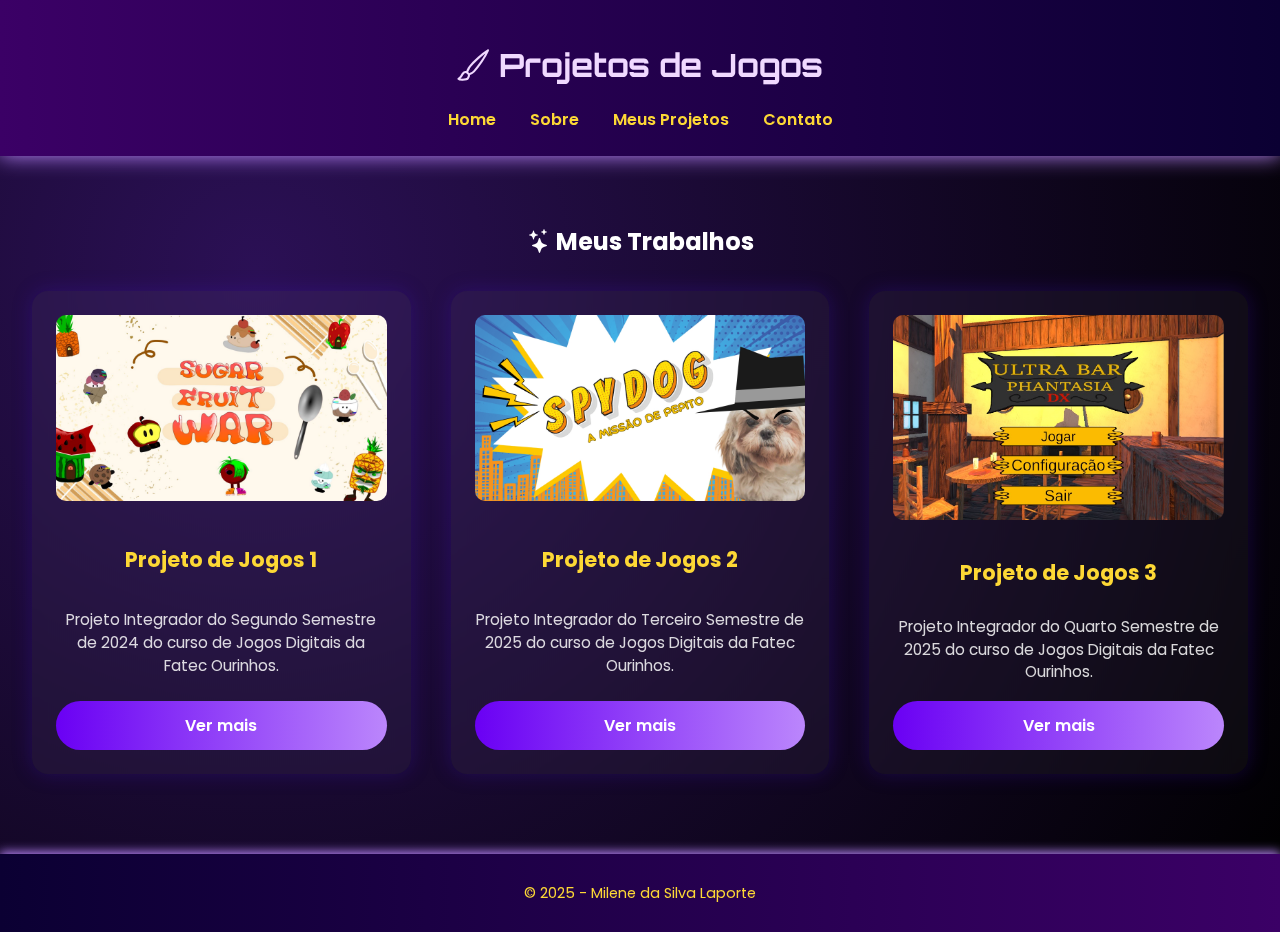
<file: jogos.html>
<!DOCTYPE html>
<html lang="pt-BR">
<head>
    <meta charset="UTF-8" />
    <meta name="viewport" content="width=device-width, initial-scale=1.0" />
    <title>Projetos de Jogos</title>

    <link rel="stylesheet" href="style.css" />

    <!-- Fontes -->
    <link href="https://fonts.googleapis.com/css2?family=Orbitron:wght@400;600&family=Poppins:wght@300;500;700&display=swap" rel="stylesheet">

    <!-- Ícones Bootstrap -->
    <link rel="stylesheet" href="https://cdn.jsdelivr.net/npm/bootstrap-icons@1.11.3/font/bootstrap-icons.css">
</head>

<body>
    <header>
        <h1><i class="bi bi-brush"></i> Projetos de Jogos</h1>

        <nav>
            <ul>
                <li><a href="index.html">Home</a></li>
                <li><a href="sobre.html">Sobre</a></li>
                <li><a href="catalogo.html">Meus Projetos</a></li>
                <li><a href="contato.html">Contato</a></li>
            </ul>
        </nav>
    </header>

    <main class="galeria-jogos">
        <h2><i class="bi bi-stars"></i> Meus Trabalhos</h2>

        <div class="cards-container">

    <div class="card">
        <img src="assets/img/Sugar_Fruit_War.jpg">
        <h3>Projeto de Jogos 1</h3>
        <p>Projeto Integrador do Segundo Semestre de 2024 do curso de Jogos Digitais da Fatec Ourinhos.</p>
        <a href="https://dudh.itch.io/sugar-fruit-war" class="botao"><i class="fas fa-eye"></i> Ver mais</a>
    </div>

    <div class="card">
        <img src="assets/img/Spydog.jpg">
        <h3>Projeto de Jogos 2</h3>
        <p>Projeto Integrador do Terceiro Semestre de 2025 do curso de Jogos Digitais da Fatec Ourinhos.</p>
        <a href="https://lpm-game-studio.itch.io/spydog-pepito-mission" class="botao"><i class="fas fa-eye"></i> Ver mais</a>
    </div>

    <div class="card">
        <img src="assets/img/Bar_Phantasia.jpg">
        <h3>Projeto de Jogos 3</h3>
        <p>Projeto Integrador do Quarto Semestre de 2025 do curso de Jogos Digitais da Fatec Ourinhos.</p>
        <a href="https://joao-pedro-bicudo.itch.io/ultra-bar-phantasia-dx" class="botao"><i class="fas fa-eye"></i> Ver mais</a>
    </div>

</div>
    </main>
    <footer>
        <p>&copy; 2025 - Milene da Silva Laporte</p>
    </footer>
</body>
</html>
</file>
<file: style.css>
/* 🌌 Tema Galáctico */
body {
    margin: 0;
    font-family: 'Poppins', sans-serif;
    color: #fff;
    background: radial-gradient(circle at 20% 30%, #2b1055, #000);
    background-attachment: fixed;
    overflow-x: hidden;
    height: 100%;
    display: flex;
    flex-direction: column;
}

/* Estrelas animadas */
body::before {
    content: "";
    position: fixed;
    top: 0; left: 0;
    width: 200%;
    height: 200%;
    background: url('https://www.transparenttextures.com/patterns/stardust.png');
    opacity: 0.3;
    animation: stars 100s linear infinite;
    z-index: -1;
}

@keyframes stars {
    from { transform: translate(0, 0); }
    to { transform: translate(-500px, -500px); }
}

/* Cabeçalho */
header {
    text-align: center;
    background: linear-gradient(90deg, #3b0066, #0b0033);
    padding: 1.5em 0;
    box-shadow: 0 0 20px #bb86fc;
}

h1 {
    font-family: 'Orbitron', sans-serif;
    font-size: 2em;
    color: #f0d9ff;
}

/* Navegação */
nav ul {
    list-style: none;
    padding: 0;
    margin: 1em 0 0 0;
}

nav li {
    display: inline;
    margin: 0 15px;
}

nav a {
    color: #fdd835;
    text-decoration: none;
    font-weight: 600;
    transition: 0.3s;
}

nav a:hover, .ativo {
    color: #bb86fc;
    text-shadow: 0 0 10px #bb86fc;
}

/* Conteúdo principal */
main {
    text-align: center;
    padding: 3em 1em;
    flex: 1;
}

.intro p {
    font-size: 1.1em;
    max-width: 700px;
    margin: 1em auto;
}

/* Botão */
.botao, button {
    background: linear-gradient(90deg, #6a00f4, #bb86fc);
    color: white;
    border: none;
    padding: 12px 25px;
    border-radius: 30px;
    cursor: pointer;
    text-decoration: none;
    font-weight: 600;
    transition: 0.3s;
}

.botao:hover, button:hover {
    transform: scale(1.05);
    box-shadow: 0 0 15px #bb86fc;
}

/* Projetos */
.projetos {
    display: grid;
    grid-template-columns: repeat(auto-fit, minmax(250px, 1fr));
    gap: 30px;
    max-width: 1000px;
    margin: auto;
}

.projetos article {
    background: rgba(255, 255, 255, 0.1);
    border-radius: 15px;
    padding: 1.5em;
    height: 200px;
    transition: transform 0.3s;
    backdrop-filter: blur(6px);
}

.projetos article:hover {
    transform: scale(1.05);
    box-shadow: 0 0 20px #bb86fc;
}

.projetos img {
    width: 100%;
    border-radius: 10px;
}

/* Formulário */
form {
    display: flex;
    flex-direction: column;
    gap: 15px;
    max-width: 400px;
    margin: auto;
}

input, textarea {
    border: none;
    border-radius: 10px;
    padding: 10px;
    font-size: 1em;
    background: rgba(255, 255, 255, 0.1);
    color: white;
}

input:focus, textarea:focus {
    outline: 2px solid #bb86fc;
}

/* Perfil */
.perfil {
    width: 150px;
    border-radius: 50%;
    border: 3px solid #fdd835;
    box-shadow: 0 0 15px #fdd835;
}

/* Rodapé */
footer {
    margin-top: auto;
    text-align: center;
    background: linear-gradient(90deg, #0b0033, #3b0066);
    padding: 1em 0;
    color: #fdd835;
    font-size: 0.9em;
    box-shadow: 0 -2px 10px #bb86fc;
}
/* ==== Melhor espaçamento de texto e layout central ==== */
.sobre {
    max-width: 900px;        /* limita a largura máxima do texto */
    margin: 0 auto;          /* centraliza horizontalmente */
    padding: 2em 1.5em;      /* cria espaço interno nas laterais e no topo */
    text-align: center;      /* mantém o alinhamento central */
    line-height: 1.8;        /* aumenta o espaçamento entre linhas */
}

.sobre p {
    text-align: justify;     /* deixa o texto alinhado dos dois lados */
    text-indent: 1.5em;      /* recuo no início dos parágrafos (opcional) */
}

.sobre h2 {
    margin-bottom: 1em;
    color: #fdd835;          /* mantém o título em amarelo */
}
.sobre {
    background: rgba(255, 255, 255, 0.05);
    border-radius: 15px;
    box-shadow: 0 0 20px rgba(187, 134, 252, 0.3);
}
.contato {
    display: flex;
    justify-content: center;
    align-items: center;
    padding: 4em 2em;
    min-height: calc(100vh - 160px); /* mantém o footer embaixo */
}

.contato-info {
    text-align: center;
    background: rgba(255, 255, 255, 0.05);
    padding: 3em 2em;
    border-radius: 20px;
    box-shadow: 0 0 25px rgba(187, 134, 252, 0.4);
    max-width: 600px;
    width: 100%;
}

.contato-info h2 {
    color: #fdd835;
    font-family: 'Orbitron', sans-serif;
    margin-bottom: 1em;
}

.contato-info p {
    margin-bottom: 2em;
    line-height: 1.6;
}

.contato-links a {
    display: block;
    color: #bb86fc;
    font-size: 1.1em;
    margin: 0.7em 0;
    text-decoration: none;
    transition: all 0.3s ease;
}

.contato-links a:hover {
    color: #fdd835;
    text-shadow: 0 0 10px #fdd835;
    transform: scale(1.05);
}

.contato-links i {
    margin-right: 0.5em;
}
/* ==== Animações gerais ==== */

/* Flutuação suave para ícones */
@keyframes floatIcon {
  0% { transform: translateY(0px); }
  50% { transform: translateY(-8px); }
  100% { transform: translateY(0px); }
}

.icon-animate {
  animation: floatIcon 4s ease-in-out infinite;
}

/* Brilho pulsante para botões */
@keyframes glowButton {
  0% { box-shadow: 0 0 8px rgba(187,134,252,0.4); }
  50% { box-shadow: 0 0 20px rgba(187,134,252,0.8); }
  100% { box-shadow: 0 0 8px rgba(187,134,252,0.4); }
}

button, .botao {
  position: relative;
  transition: transform 0.3s ease;
}

button:hover, .botao:hover {
  transform: scale(1.05);
  animation: glowButton 2s ease-in-out infinite;
}

/* Card de projeto – efeito de aparição + hover */
@keyframes fadeInUp {
  0% { opacity: 0; transform: translateY(20px); }
  100% { opacity: 1; transform: translateY(0); }
}

.projetos article {
  opacity: 0;
  animation: fadeInUp 0.8s ease forwards;
  animation-delay: 0.2s;
}

.projetos article:nth-child(2) { animation-delay: 0.4s; }
.projetos article:nth-child(3) { animation-delay: 0.6s; }
/* e por aí vai… */

.projetos article:hover {
  transform: scale(1.05);
  box-shadow: 0 0 20px #bb86fc;
}

/* Fundo de estrelas já parte – podemos reforçar movimento */
@keyframes slowPan {
  0% { background-position: 0% 0%; }
  100% { background-position: 100% 100%; }
}

body::before {
  animation: slowPan 120s linear infinite;
}

/* ===== Sobre Mim (igual outras abas) ===== */
.sobre {
    width: 80%;
    margin: 40px auto;
    color: #fff;
    padding: 40px 50px; /* AQUI aumenta o espaçamento */
    line-height: 1.8;
    font-size: 1.1rem;
    text-align: center;

    background: rgba(255, 255, 255, 0.03);
    border-radius: 20px;
    backdrop-filter: blur(4px);
    box-shadow: 0 0 20px rgba(180, 120, 255, 0.2);
}

/* ===========================
   TÍTULO DAS HABILIDADES 
=========================== */
.habilidades {
    width: 80%;
    margin: 60px auto;
    text-align: center;
    color: #fff;
}

.habilidades h2 {
    font-family: 'Orbitron', sans-serif;
    font-size: 2rem;
    color: #fdd835;
    margin-bottom: 30px;
    text-shadow: 0 0 10px rgba(253, 216, 53, 0.5);
}

/* ===========================
   GRID DE HABILIDADES 
=========================== */
.habilidades-grid {
    display: grid;
    grid-template-columns: repeat(auto-fit, minmax(220px, 1fr));
    gap: 30px;
    justify-items: center;
}

/* ===========================
   ITEM INDIVIDUAL 
=========================== */
.hab-item {
    display: flex;
    align-items: center;
    gap: 15px;
    font-family: 'Poppins', sans-serif;
    font-size: 1.1rem;
    opacity: 0;
    
    /* Animação */
    animation: fadeUp 0.8s ease forwards;
    
    /* Hover sem desalinhamento */
    transition: transform 0.3s ease, color 0.3s ease;
}

.hab-item:hover {
    transform: translateY(-5px); /* só movimento vertical, sem rotação */
    color: #fdd835;
}

/* ===========================
   ÍCONE ESTILO "APP"
=========================== */
.hab-icon {
    width: 55px;
    height: 55px;
    background: rgba(255, 255, 255, 0.07);
    border-radius: 15px;
    box-shadow: 0 0 15px rgba(180, 120, 255, 0.3);
    display: flex;
    justify-content: center;
    align-items: center;
    font-size: 1.6rem;
    color: #c79bff;
    backdrop-filter: blur(4px);
    transition: 0.3s ease;
}

.hab-item:hover .hab-icon {
    box-shadow: 0 0 20px rgba(255, 220, 120, 0.5);
    color: #fdd835;
}

.habilidade-item {
    height: 120px;
}

/* ===========================
   ANIMAÇÕES 
=========================== */
@keyframes fadeUp {
    from { opacity: 0; transform: translateY(20px); }
    to { opacity: 1; transform: translateY(0); }
}

/* delays individuais suavizados */
.hab-item:nth-child(1) { animation-delay: 0.1s; }
.hab-item:nth-child(2) { animation-delay: 0.2s; }
.hab-item:nth-child(3) { animation-delay: 0.3s; }
.hab-item:nth-child(4) { animation-delay: 0.4s; }
.hab-item:nth-child(5) { animation-delay: 0.5s; }

/* Animações extras */
.fade-in {
    opacity: 0;
    animation: fadeIn 1.5s ease forwards;
}

@keyframes fadeIn {
    to { opacity: 1; }
}

.slide-up {
    opacity: 0;
    transform: translateY(30px);
    animation: slideUp 1.5s ease forwards;
}

@keyframes slideUp {
    to {
        opacity: 1;
        transform: translateY(0);
    }
}

.bounce {
    animation: bounceIn 1.5s ease forwards;
}

@keyframes bounceIn {
    0% { transform: scale(0.9); opacity: 0; }
    60% { transform: scale(1.05); opacity: 1; }
    100% { transform: scale(1); }
}

@keyframes float {
    0%, 100% { transform: translateY(0); }
    50% { transform: translateY(-5px); }
}

/* ===== FOTO DE PERFIL ===== */
.perfil {
    width: 180px;
    border-radius: 50%;
    border: 3px solid #a56eff;
    margin-bottom: 20px;
    box-shadow: 0 0 30px rgba(150, 100, 255, 0.4);
}

.hab-icon {
    transition: 0.4s ease;
}

.hab-item:hover .hab-icon {
    color: #fdd835;
    box-shadow: 0 0 20px #fdd835;
    transform: scale(1.15);
}

/* ==========================================================
   🔮 ESTILO UNIVERSAL DE CARDS PARA TODO O SITE
   (3 por linha → 2 no tablet → 1 no celular)
========================================================== */

/* Container padrão dos cards */
.cards-container {
    display: grid;
    grid-template-columns: repeat(3, 1fr);
    gap: 2.5em;

    width: 100%;
    margin: 2em auto;

    padding: 0 1em;  /* 👈 AQUI: espaço nas laterais */
    box-sizing: border-box;
}

/* Estilo base do card */
.card {
    background: rgba(255, 255, 255, 0.04); /* vidro roxo/galáxia */
    padding: 1.5em;
    border-radius: 16px;
    backdrop-filter: blur(6px);
    box-shadow: 0 0 20px rgba(67, 20, 206, 0.25);
    transition: transform 0.3s ease, box-shadow 0.3s ease;
    text-align: center;
    display: flex;
    flex-direction: column;
    justify-content: space-between;
    min-height: 380px;
}

/* Imagens nos cards */
.card img,
.card video {
    width: 100%;
    border-radius: 10px;
    margin-bottom: 1em;
}

/* Título */
.card h3 {
    color: #fdd835;
    margin-bottom: 0.6em;
    font-size: 1.3rem;
}

/* Texto */
.card p {
    color: #ffffffd7;
    font-size: 0.95rem;
    line-height: 1.5;
    margin-bottom: 1.1em;
}

/* Botão */
.card a.btn,
.card button {
    background: linear-gradient(135deg, #a47cf3, #cfa1ff);
    border: none;
    padding: 10px 18px;
    color: #2f005c;
    border-radius: 10px;
    font-weight: bold;
    cursor: pointer;
    transition: 0.3s;
    text-decoration: none;
}

.card a.btn:hover,
.card button:hover {
    box-shadow: 0 0 15px rgba(255, 223, 99, 0.7);
    transform: scale(1.05);
}

/* Hover geral */
.card:hover {
    transform: translateY(-8px);
    position: relative; /* impede o empurro */
    z-index: 5;          /* evita sobreposição feia */
    box-shadow: 0 0 30px rgba(255, 223, 99, 0.4);
}

/* ==========================================================
   RESPONSIVIDADE UNIVERSAL
========================================================== */

@media (max-width: 900px) {
    .cards-container {
        grid-template-columns: repeat(2, 1fr);
    }
}

@media (max-width: 600px) {
    .cards-container {
        grid-template-columns: 1fr;
    }
}
</file>
